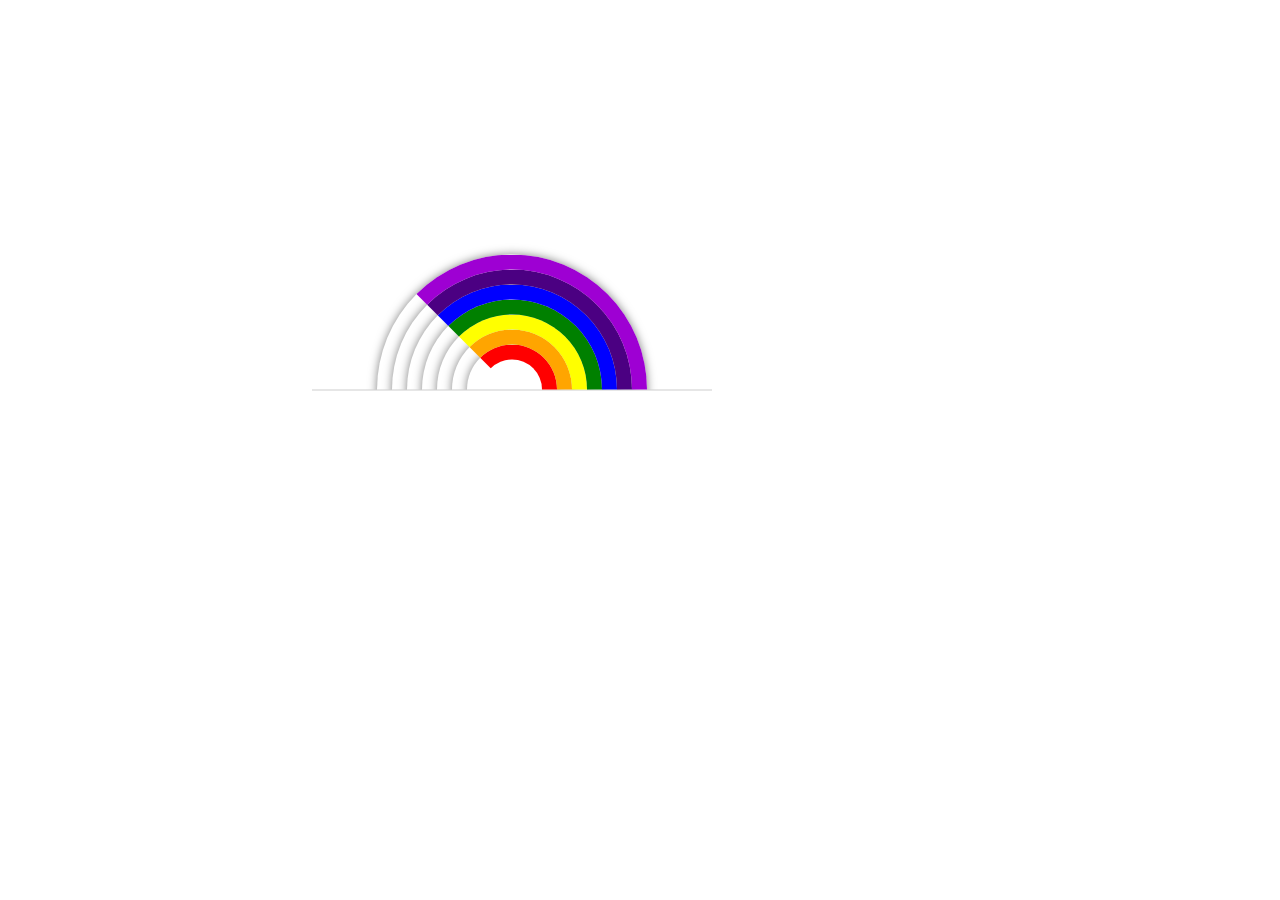
<file: animations/loader-rainbow/rainbow.html>
<!DOCTYPE html>
<html lang="en">
<head>
    <meta charset="UTF-8">
    <meta http-equiv="X-UA-Compatible" content="IE=edge">
    <meta name="viewport" content="width=device-width, initial-scale=1.0">
    <title>Loader</title>
    <link rel="stylesheet" href="rainbow.css">
</head>
<body>
    <div class="center">
        <ul>
            <li></li>
            <li></li>
            <li></li>
            <li></li>
            <li></li>
            <li></li>
            <li></li>
        </ul>
    </div>
    
</body>
</html>
</file>
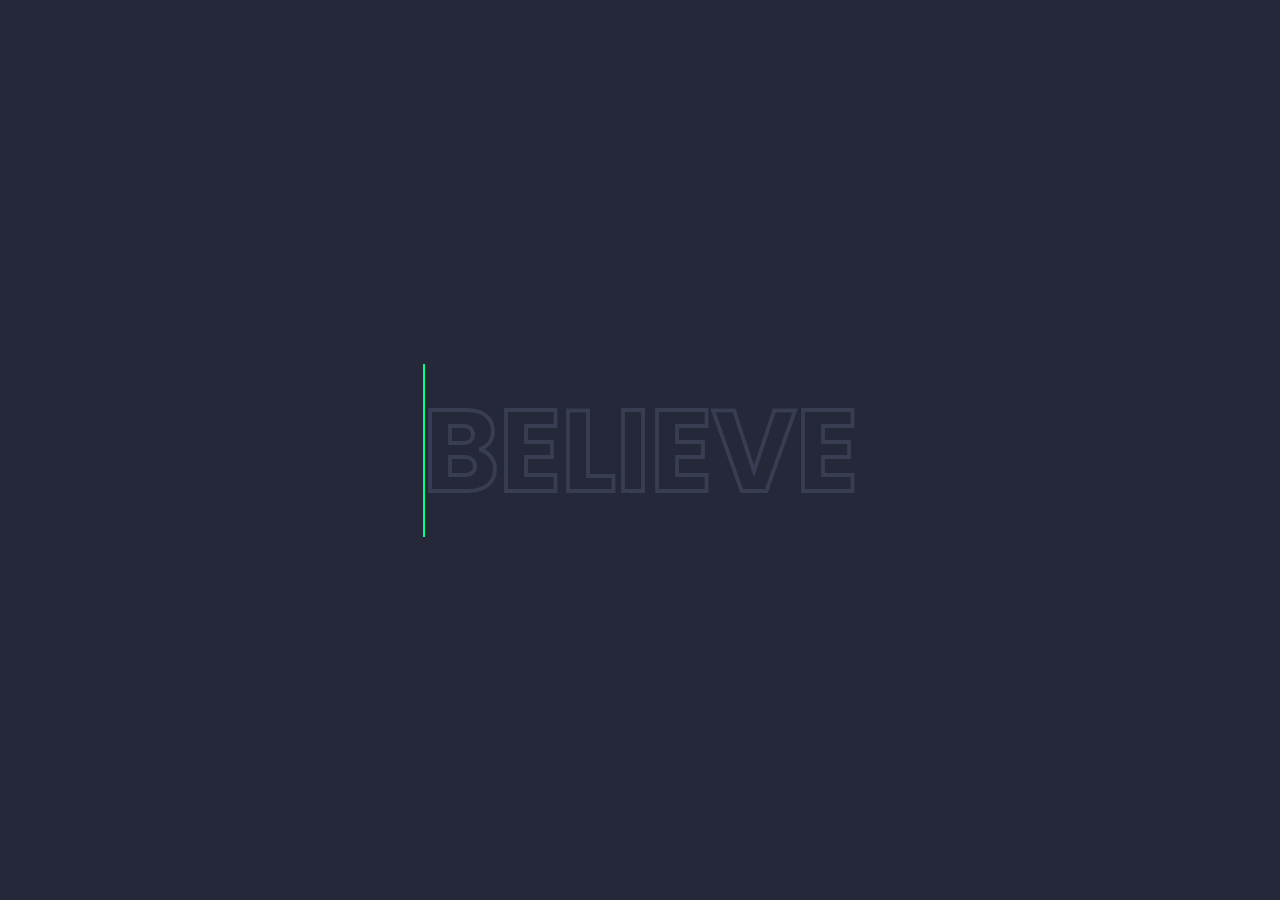
<file: animations/text-animation/loader.html>
<!DOCTYPE html>
<html lang="en">
<head>
    <meta charset="UTF-8">
    <meta http-equiv="X-UA-Compatible" content="IE=edge">
    <meta name="viewport" content="width=device-width, initial-scale=1.0">
    <title>Document</title>
    <link rel="stylesheet" href="style.css">
</head>
<body>
    <h2 data-text="Believe">Believe</h2>
</body>
</html>
</file>
<file: animations/loader-rainbow/rainbow.css>
body{
    margin: 0;
    padding: 0;
}

.center{
    position: absolute;
    top: 30%;
    left: 40%;
    transform: translate(-50%, -50%);
}

ul{
    margin: 0;
    padding: 0;
    position: relative;
    width: 400px;
    height: 240px;
    overflow: hidden;
    border-bottom: 1px solid rgba(0, 0, 0, .2);
}

ul li{
    list-style: none;
    border-radius: 50%;
    border: 15px solid #000;
    position: absolute;
    top: 100%;
    left: 50%;
    border-bottom-color: transparent !important;
    border-left-color: transparent !important;
    box-shadow: 0 0 10px rgba(0, 0, 0, .5);
    animation: animate 5s infinite alternate;
    transform: translate(-50%, -50%);
}

ul li:nth-child(1){
    width: 60px;
    height: 60px;
    border-color: red;
    animation-delay: .2s ;
}
ul li:nth-child(2){
    width: 90px;
    height: 90px;
    border-color: orange;
    animation-delay:.4s ;
}
ul li:nth-child(3){
    width: 120px;
    height: 120px;
    border-color: yellow;
    animation-delay: .6s ;
}
ul li:nth-child(4){
    width: 150px;
    height: 150px;
    border-color: green;
    animation-delay: .8s;
}
ul li:nth-child(5){
    width: 180px;
    height: 180px;
    border-color: blue;
    animation-delay: 1s;
}
ul li:nth-child(6){
    width: 210px;
    height: 210px;
    border-color: indigo;
    animation-delay: 1.2s ;
}
ul li:nth-child(7){
    width: 240px;
    height: 240px;
    border-color: rgb(158, 0, 211);
    animation-delay: 1.4s ;
}
@keyframes animate{
    0%{
        transform: translate(-50%, -50%) rotate(-45deg);
    }
    100%{
        transform: translate(-50%, -50%) rotate(315deg);
    }
}
</file>
<file: animations/text-animation/style.css>
@import url('https://fonts.googleapis.com/css2?family=Poppins:wght@700&display=swap');
*{
    margin: 0;
    padding: 0;
    box-sizing: border-box;
    font-family: 'Poppins', sans-serif; 
}
body{
    display: flex;
    justify-content: center;
    align-items: center;
    min-height: 100vh;
    background: #252839 ;
}
h2{
    position: relative;
    font-size: 9vw;
    color: #252839;
    -webkit-text-stroke: 0.3vw #383d52;
    text-transform: uppercase;
}
h2::before{
    content: attr(data-text);
    position: absolute;
    top: 0;
    left: 0;
    width: 0;
    height: 100%;
    color: #01fe87;
    -webkit-text-stroke: 0vw #383d52;
    border-right: 2px solid #01fe87;
    overflow: hidden;
    animation: animate 6s linear infinite;
}
@keyframes animate{
    0%,10%,100%{   
     width: 0;
    }
    60%,90%{
        width: 100%;    
    }
}
</file>
